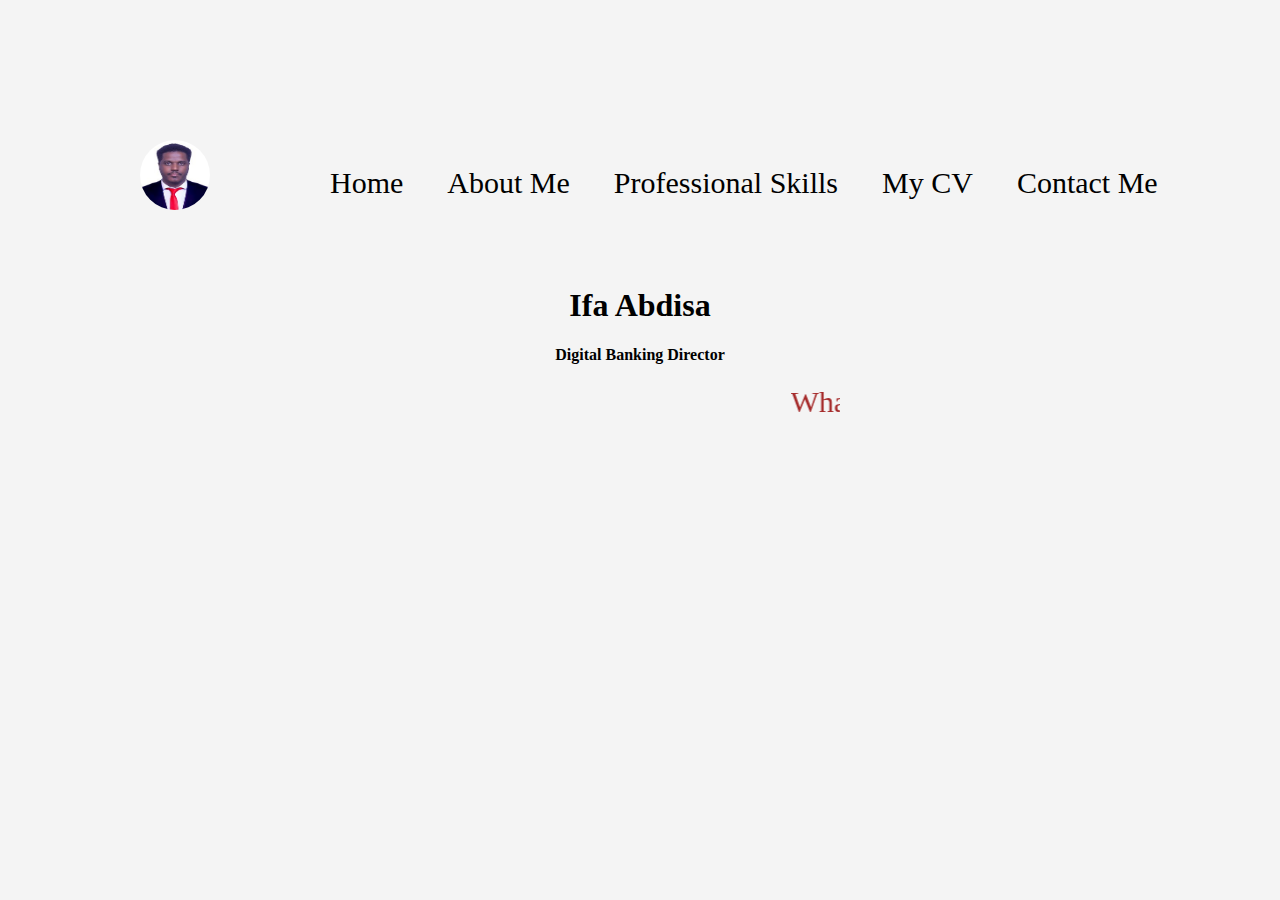
<file: index.html>
<!DOCTYPE html>
<html lang="en">

<head>
    <meta charset="UTF-8">
    <meta name="viewport" content="width=device-width, initial-scale=1.0">
    <title>Portfolio | Ifa</title>
    <link rel="stylesheet" href="./css/style.css">
</head>

<body>
 
    <section class="header">
        <div id="profilepic">
            <img src="./img/profile.jpg" alt="" height="70" width="70" style="margin-top: 40px;">
        </div>
        <nav id="menus">
            <ul>
                <li><a href="#">Home</a></li>
                <li><a href="./aboutme.html">About Me</a></li>
                <li><a href="./professionalSkills.html">Professional Skills</a></li>
                <li><a href="./cv/Resume-Ifa-Abdisa.pdf">My CV</a></li>
                <li><a href="./contactme.html">Contact  Me</a></li>
            </ul>
        </nav>
        <div id="info">

            <h1 style="text-align: center;">Ifa Abdisa</h1>
            <h4>Digital Banking Director</h4>
                <marquee behavior="alternative" direction="rtl" width="700" style="font-size: 30px;color: brown;" >
                    What you choose to focus on becomes your reality!</marquee>
        </div>
    </section>
</body>
<footer>
    <p></p>
</footer>

</html>
</file>
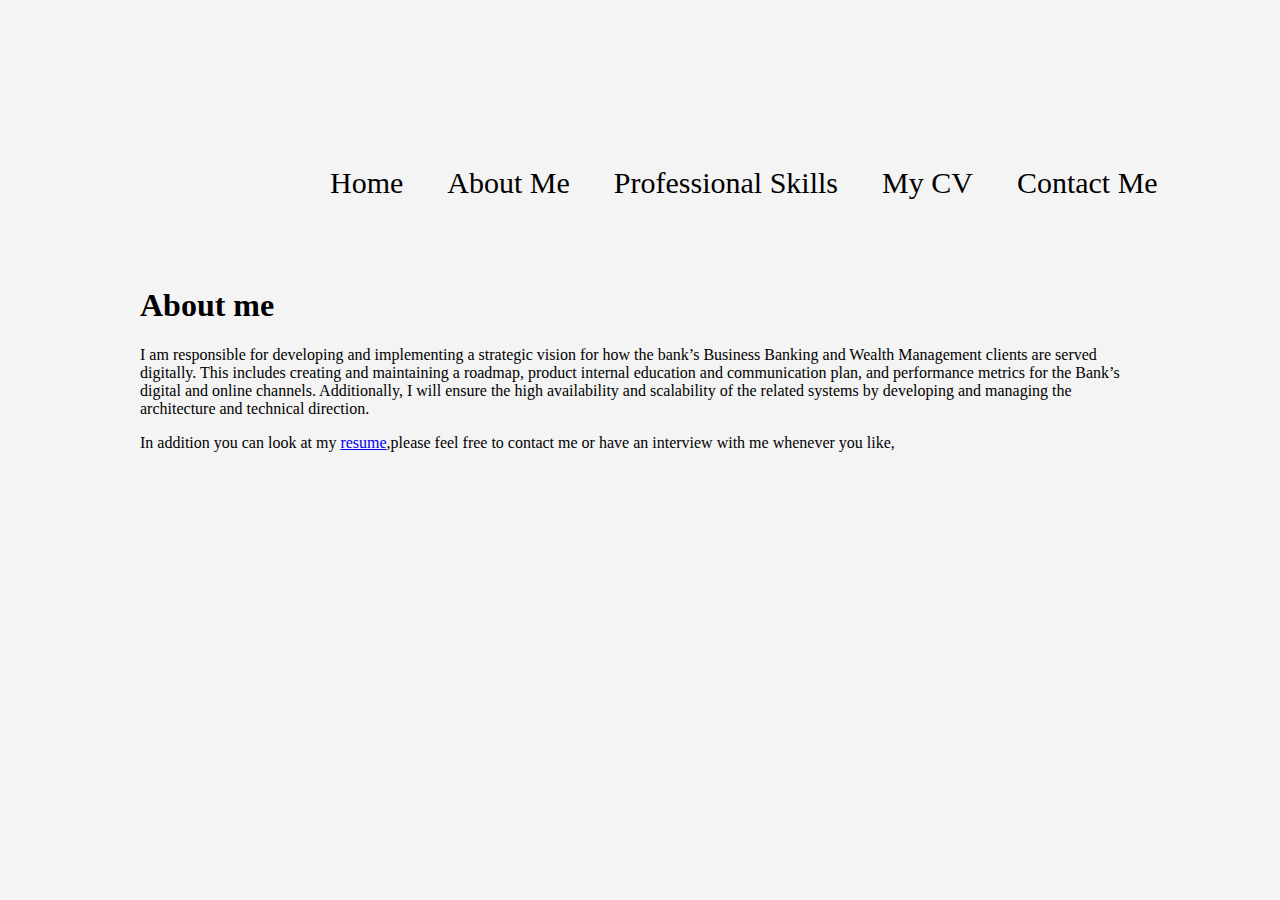
<file: aboutme.html>
<!DOCTYPE html>
<html lang="en">
<head>
    <meta charset="UTF-8">
    <meta name="viewport" content="width=device-width, initial-scale=1.0">
    <title>Skills</title>
    <link rel="stylesheet" href="./css/style.css">
</head>
<body>
   <section class="header">
    <nav id="menus">
        <ul>
            <li><a href="/">Home</a></li>
            <li><a href="./aboutme.html">About Me</a></li>
            <li><a href="./professionalSkills.html">Professional Skills</a></li>
            <li><a href="/cv.html">My CV</a></li>
            <li><a href="/cv.html">Contact  Me</a></li>
        </ul>
    </nav>
    <div class="info">
        <h1>About me</h1>
        <p>I am responsible for developing and implementing a strategic vision for how the bank’s Business Banking
            and Wealth Management clients are served digitally. This includes creating and maintaining a roadmap,
            product internal education and communication plan, and performance metrics for the Bank’s digital and
            online channels. Additionally, I will ensure the high availability and scalability of the related
            systems by developing and managing the architecture and technical direction.</p>
        <p>In addition you can look at my <a href="./cv/Resume-Ifa-Abdisa.pdf">resume</a>,please feel free to
            contact me or have an interview with me whenever you like,</p>


    </div>
   </section>
</body>
</html>
</file>
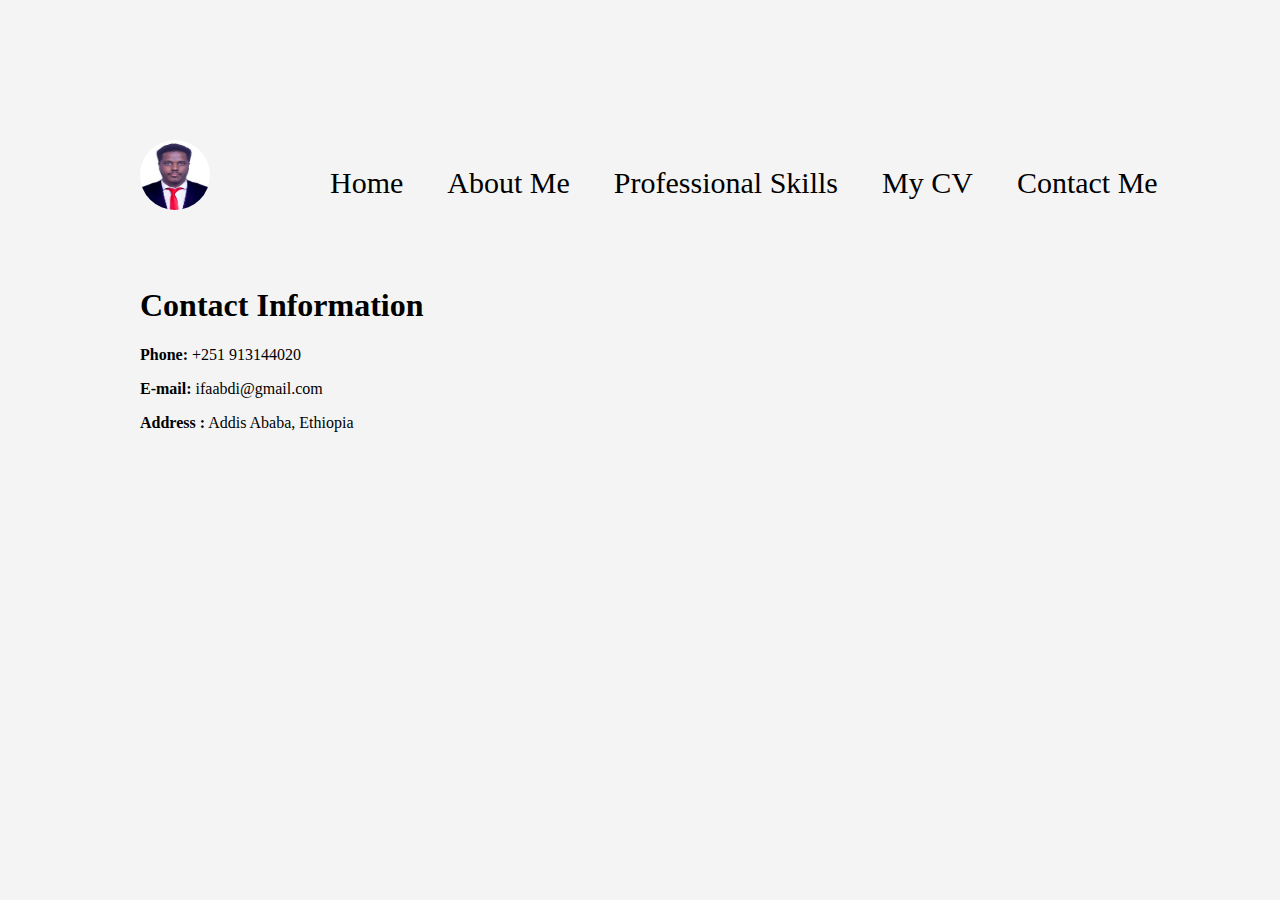
<file: contactme.html>
<!DOCTYPE html>
<html lang="en">
<head>
    <meta charset="UTF-8">
    <meta name="viewport" content="width=device-width, initial-scale=1.0">
    <title>Skills</title>
    <link rel="stylesheet" href="./css/style.css">
</head>
<body>
   <section class="header">
    <div id="profilepic">
        <img src="./img/profile.jpg" alt="" height="70" width="70" style="margin-top: 40px;">
    </div>
    <nav id="menus">
        <ul>
            <li><a href="./index.html">Home</a></li>
            <li><a href="./aboutme.html">About Me</a></li>
            <li><a href="./professionalSkills.html">Professional Skills</a></li>
            <li><a href="./cv/Resume-Ifa-Abdisa.pdf">My CV</a></li>
            <li><a href="./contactme.html">Contact  Me</a></li>
        </ul>
    </nav>
    <div class="info">
        <h1>Contact Information</h1>
        <p><strong>Phone:</strong> +251 913144020</p>
        <p><strong>E-mail:</strong> ifaabdi@gmail.com</p>
        <p style="margin-bottom: 100px;"><strong>Address :</strong> Addis Ababa, Ethiopia</p>

    </div>
   </section>
</body>
</html>
</file>
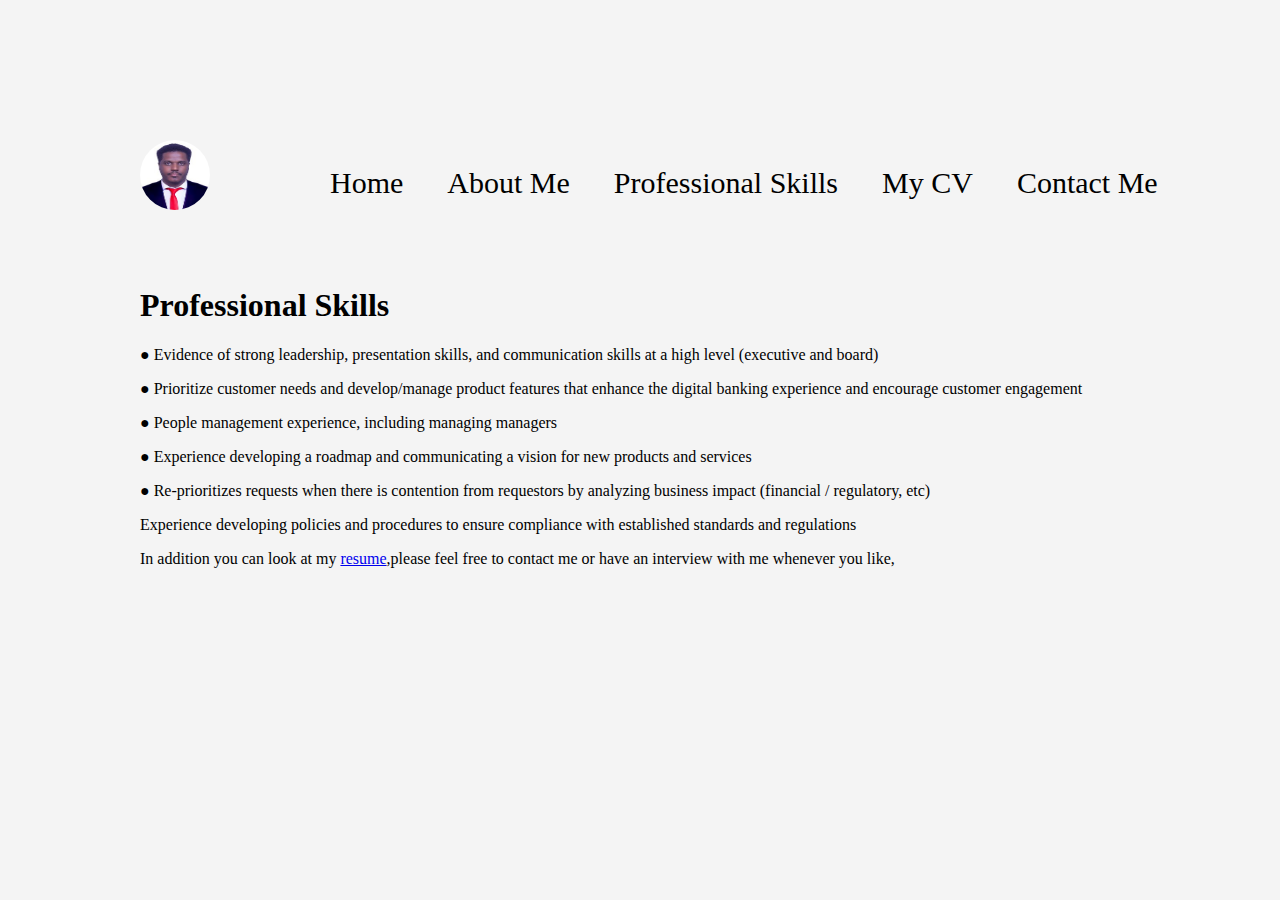
<file: professionalSkills.html>
<!DOCTYPE html>
<html lang="en">
<head>
    <meta charset="UTF-8">
    <meta name="viewport" content="width=device-width, initial-scale=1.0">
    <title>Skills</title>
    <link rel="stylesheet" href="./css/style.css">
</head>
<body>
   <section class="header">
    <div id="profilepic">
        <img src="./img/profile.jpg" alt="" height="70" width="70" style="margin-top: 40px;">
    </div>
    <nav id="menus">
        <ul>
            <li><a href="./index.html">Home</a></li>
            <li><a href="./aboutme.html">About Me</a></li>
            <li><a href="./professionalSkills.html">Professional Skills</a></li>
            <li><a href="./cv/Resume-Ifa-Abdisa.pdf">My CV</a></li>
            <li><a href="./contactme.html">Contact  Me</a></li>
        </ul>
    </nav>
    <div class="info">
  
        <h1>Professional  Skills</h1>
       <p>  ● Evidence of strong leadership, presentation skills, and communication skills at a high level (executive and  board)</p>
        <p> ● Prioritize customer needs and develop/manage product features that enhance the digital banking
            experience and encourage customer engagement </p>
        <p> ● People management experience, including managing managers </p>
        <p> ● Experience developing a roadmap and communicating a vision for new products and services </p>
        <p> ● Re-prioritizes requests when there is contention from requestors by analyzing business impact
            (financial / regulatory, etc)</p>
       <p>Experience developing policies and procedures to ensure compliance with established standards and regulations</p>


        <p>In addition you can look at my <a href="./cv/Resume-Ifa-Abdisa.pdf">resume</a>,please feel free to
            contact me or have an interview with me whenever you like,</p>


    </div>
   </section>
</body>
</html>
</file>
<file: css/style.css>
#menus{
  margin-left: 80px;
  margin-top: 100px;
  width: 1000px;
  padding: 50px;
}
#menus  ul li {
  list-style: none;
  display: inline;
  margin: 20px;
  text-decoration: none;
}
#menus  ul li a{
  text-decoration: none;
  font-size: 30px;
  font-family: cursive;
  color: #000;
}
#menus  ul li a:hover{
  background-color: #c64b4b;
  color: #fff;
  padding: 10px;
  border-radius: 5px;
}
body {
  background-color: #f4f4f4;
}
#profilepic img{
  border-radius: 50%;
}


.header { 
  width: 1000px;
  margin-left: auto;
  margin-right: auto;
}

#profilepic {
float: left;
}
#profilepic h1,h4{
  position: relative;
  text-align: center;
  font-family: cursive;
}

#profilepic img:hover{
  transform: scale(1.2);
  transition: 1s ease-in-out;
  border: 2px solid red;

}
</file>
